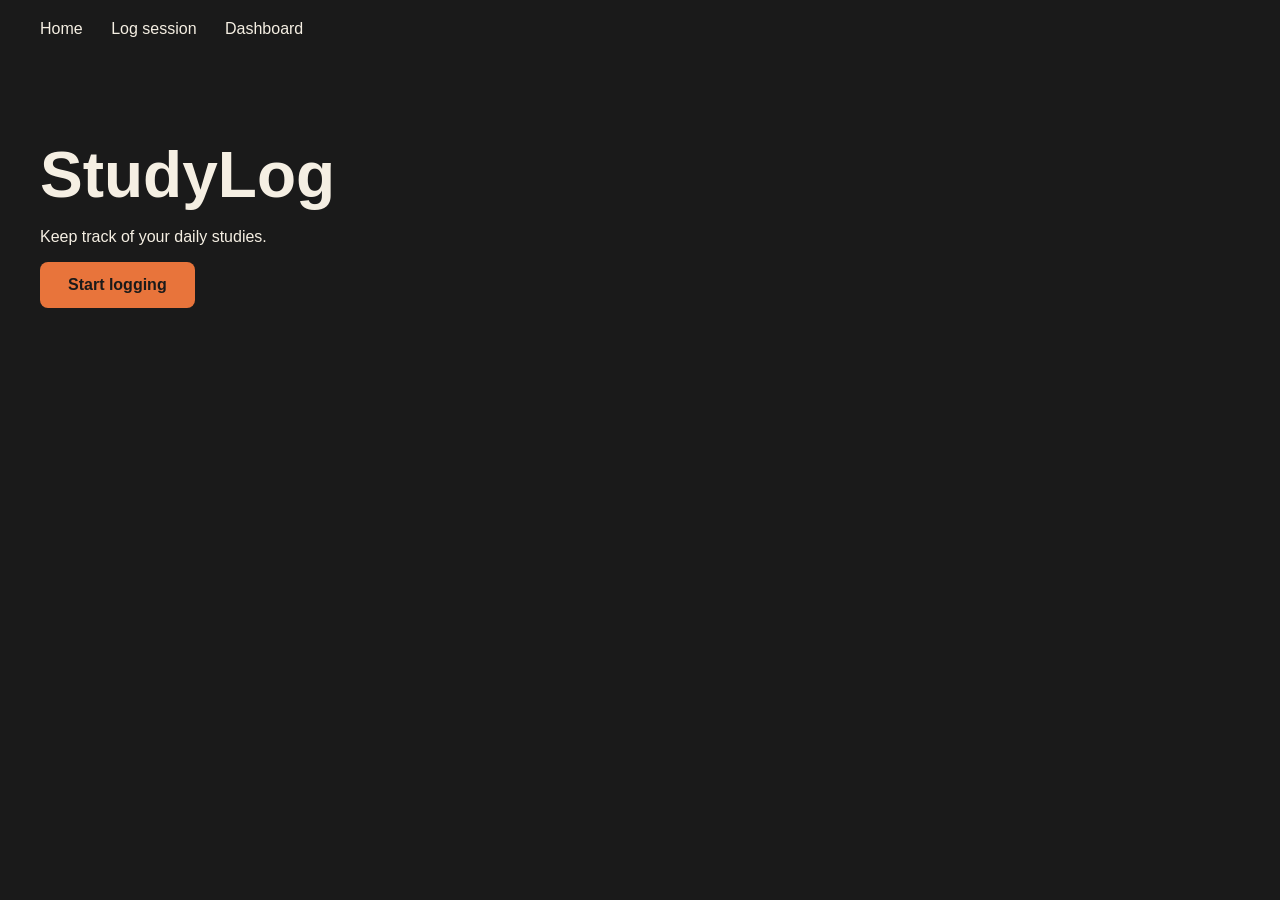
<file: index.html>
<!DOCTYPE html>
<html lang="en">
<head>
    <meta charset="UTF-8">
    <meta name="viewport" content="width=device-width, initial-scale=1.0">
    <title>study record-Log sessions</title>
    <link rel="stylesheet" href="style.css">
</head>
<body class="dark">
    <nav>
        <a href="index.html">Home</a>
        <a href="log.html">Log session</a>
        <a href="dashboard.html">Dashboard</a>
    </nav>

    <main>
        <h1>StudyLog</h1>
        <p>Keep track of your daily studies.</p>
        <a href="log.html" class="button">Start logging</a>
    </main>

    
</body>
</html>
</file>
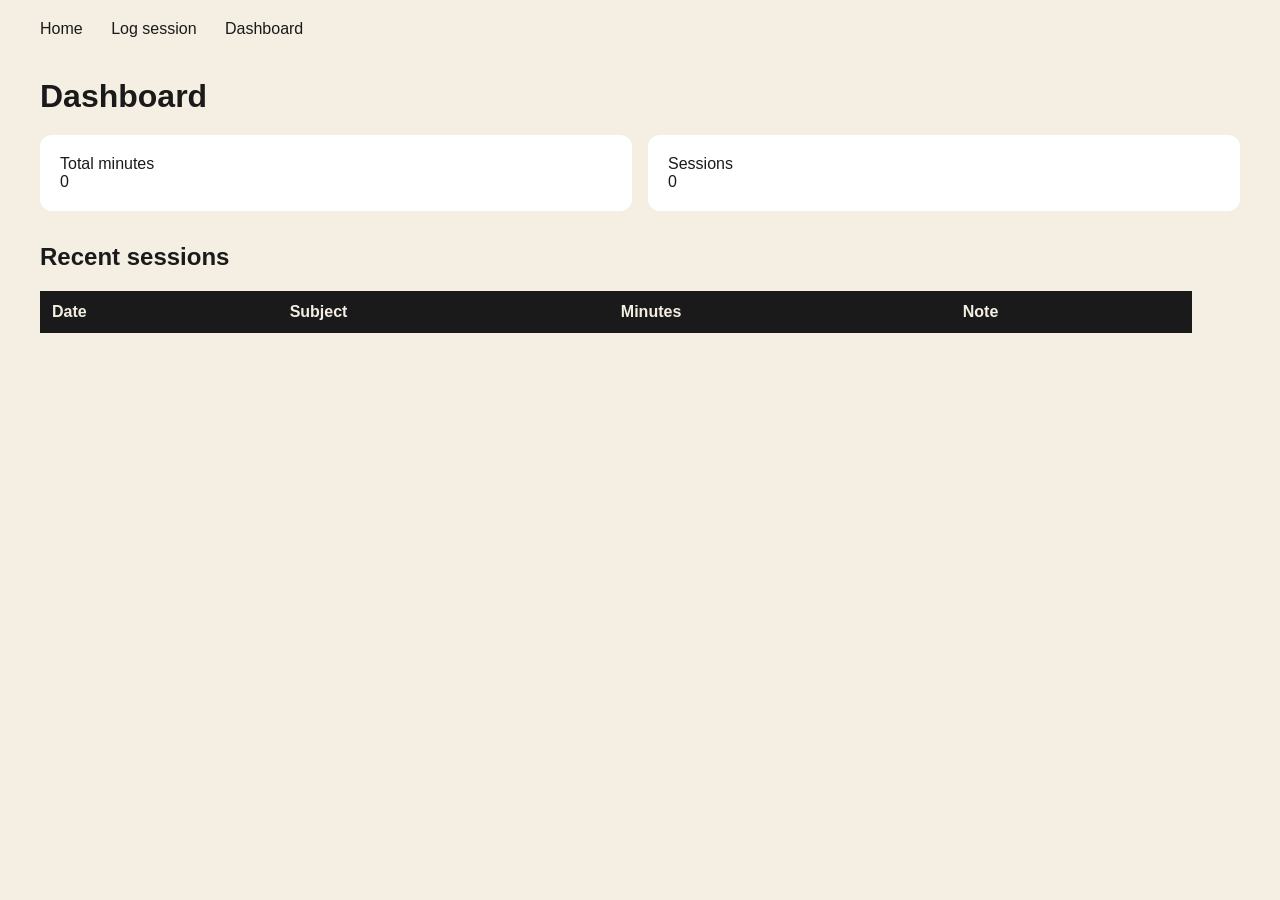
<file: dashboard.html>
<!DOCTYPE html>
<html lang="en">
<head>
    <meta charset="UTF-8">
    <meta name="viewport" content="width=device-width, initial-scale=1.0">
    <title>Study record- Dashboard</title>
    
    <link rel="stylesheet" href="style.css">
</head>
<body class="cream">
    <nav>
        <a href="index.html">Home</a>
        <a href="log.html">Log session</a>
        <a href="dashboard.html">Dashboard</a>
    </nav>

    <h1>Dashboard</h1>

    <section id="stats">
        <div>
            <p>Total minutes</p>
            <p id="total-minutes">0</p>
        </div>
        <div>
            <p>Sessions</p>
            <p id="session-count">0</p>
        </div>
    </section>

    <h2>Recent sessions</h2>
    <table>
        <thead>
            <tr>
                <th>Date</th>
                <th>Subject</th>
                <th>Minutes</th>
                <th>Note</th>
            </tr>
        </thead>
        <tbody id="sessions-body"></tbody>
    </table>

    <script src="script.js"></script>
</body>
</html>
</file>
<file: style.css>
/* StudyLog styles */

body {
    margin: 0;
    font-family: Arial, sans-serif;
}

body.cream {
    background-color: #f5efe3;
    color: #1a1a1a;
}

body.dark {
    background-color: #1a1a1a;
    color: #f5efe3;
    min-height: 100vh;
}

nav {
    padding: 20px 40px;
}

nav a {
    color: inherit;
    text-decoration: none;
    margin-right: 24px;
}

/* home page */
main {
    padding: 80px 40px;
}

main h1 {
    font-size: 64px;
    margin: 0 0 16px 0;
}

.button {
    display: inline-block;
    background-color: #e8743b;
    color: #1a1a1a;
    padding: 14px 28px;
    border-radius: 8px;
    text-decoration: none;
    font-weight: bold;
}

/* cream pages */
body.cream h1, h2 {
    margin: 20px 40px;
}

form {
    background-color: white;
    max-width: 450px;
    margin: 0 40px 40px 40px;
    padding: 28px;
    border-radius: 12px;
}

label {
    display: block;
    font-weight: bold;
    margin: 16px 0 6px 0;
}

input, select, textarea {
    width: 100%;
    padding: 10px;
    font-size: 16px;
    border: 1px solid #999;
    border-radius: 6px;
    box-sizing: border-box;
}

form button {
    width: 100%;
    margin-top: 24px;
    padding: 14px;
    background-color: #e8743b;
    font-size: 17px;
    font-weight: bold;
    border: none;
    border-radius: 8px;
    cursor: pointer;
}

/* dashboard */
#stats {
    display: flex;
    gap: 16px;
    margin: 0 40px 32px 40px;
}

#stats div {
    flex: 1;
    background-color: white;
    padding: 20px;
    border-radius: 12px;
}

#stats p {
    margin: 0;
}

table {
    width: 90%;
    margin: 0 40px 40px 40px;
    border-collapse: collapse;
    background-color: white;
}

th {
    background-color: #1a1a1a;
    color: #f5efe3;
    text-align: left;
    padding: 12px;
}

td {
    padding: 12px;
    border-bottom: 1px solid #ddd;
}
</file>
